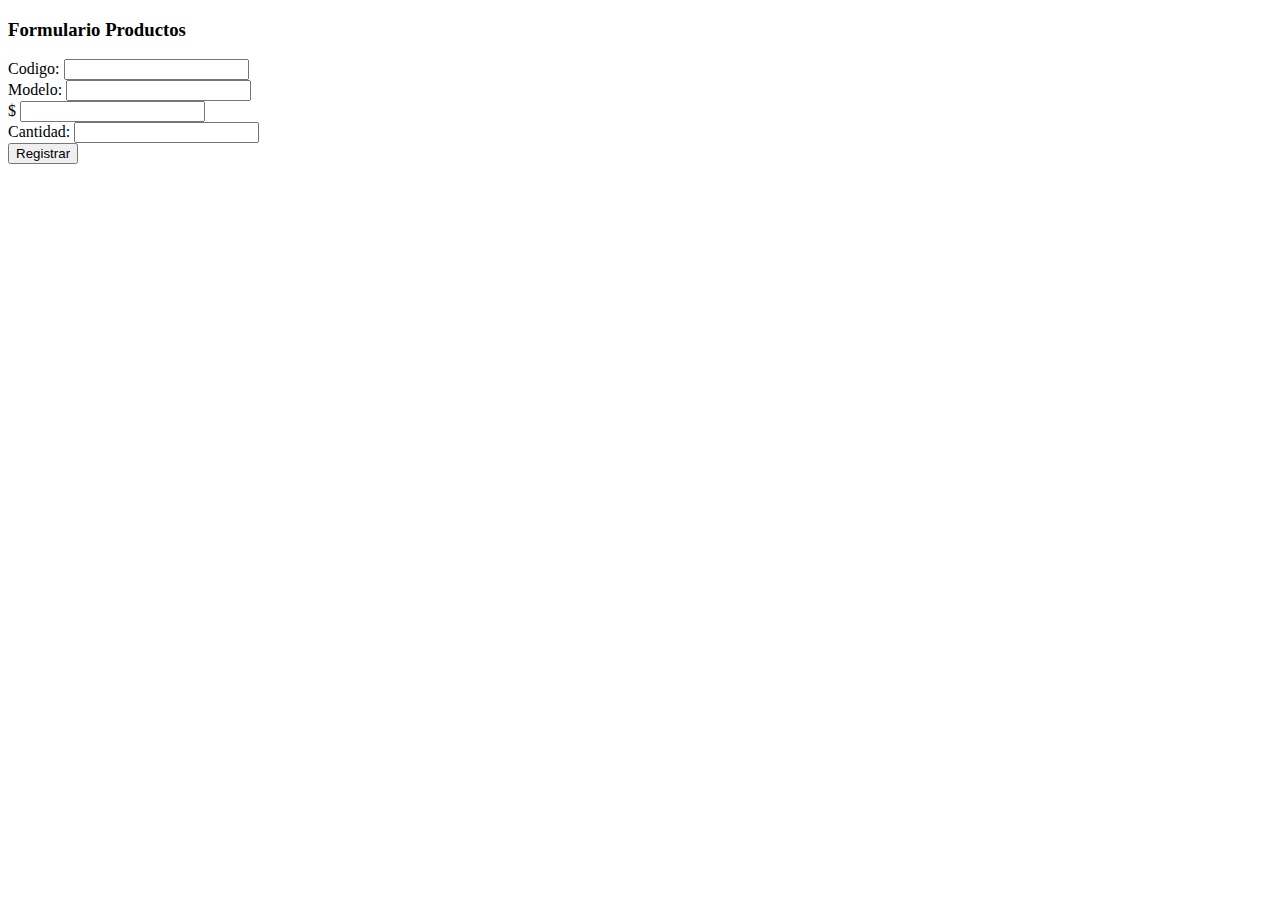
<file: Entrega-05/index.html>
<!DOCTYPE html>
<html lang="en">
  <head>
    <meta charset="UTF-8" />
    <meta http-equiv="X-UA-Compatible" content="IE=edge" />
    <meta name="viewport" content="width=device-width, initial-scale=1.0" />
    <title>Document</title>
    <link
      href="https://cdn.jsdelivr.net/npm/bootstrap@5.0.2/dist/css/bootstrap.min.css"
      rel="stylesheet"
      integrity="sha384-EVSTQN3/azprG1Anm3QDgpJLIm9Nao0Yz1ztcQTwFspd3yD65VohhpuuCOmLASjC"
      crossorigin="anonymous"
    />
  </head>
  <body>
    <div class="container p-3">
      <div class="row">
        <div class="col-md-6">
          <div id="contenedorProductos" class="row"></div>
        </div>
        <div class="col-md-6">
          <h3>Formulario Productos</h3>
          <form id="formulario">
            <div class="mb-3">
              <label class="form-label">Codigo:</label>
              <input type="text" class="form-control is-valid" id="inputId" />
            </div>
            <div class="mb-3">
              <label class="form-label">Modelo:</label>
              <input
                type="text"
                class="form-control is-valid"
                id="inputNombreProducto"
              />
            </div>

            <div class="input-group mb-3 ">
              <span class="input-group-text">$</span>
              <input
                type="number"
                class="form-control is-valid"
                id="inputPrecio"
              />
            </div>
            <div class="mb-3">
              <label class="form-label">Cantidad:</label>
              <input type="number" class="form-control is-valid" id="inputCantidad" />
            </div>

            <div class="mb-3">
              <button type="submit" class="btn btn-outline-primary">Registrar</button>
            </div>
          </form>
        </div>
      </div>
    </div>
    <script
      src="https://cdn.jsdelivr.net/npm/bootstrap@5.0.2/dist/js/bootstrap.bundle.min.js"
      integrity="sha384-MrcW6ZMFYlzcLA8Nl+NtUVF0sA7MsXsP1UyJoMp4YLEuNSfAP+JcXn/tWtIaxVXM"
      crossorigin="anonymous"
    ></script>
    <script src="index.js"></script>
  </body>
</html>
</file>
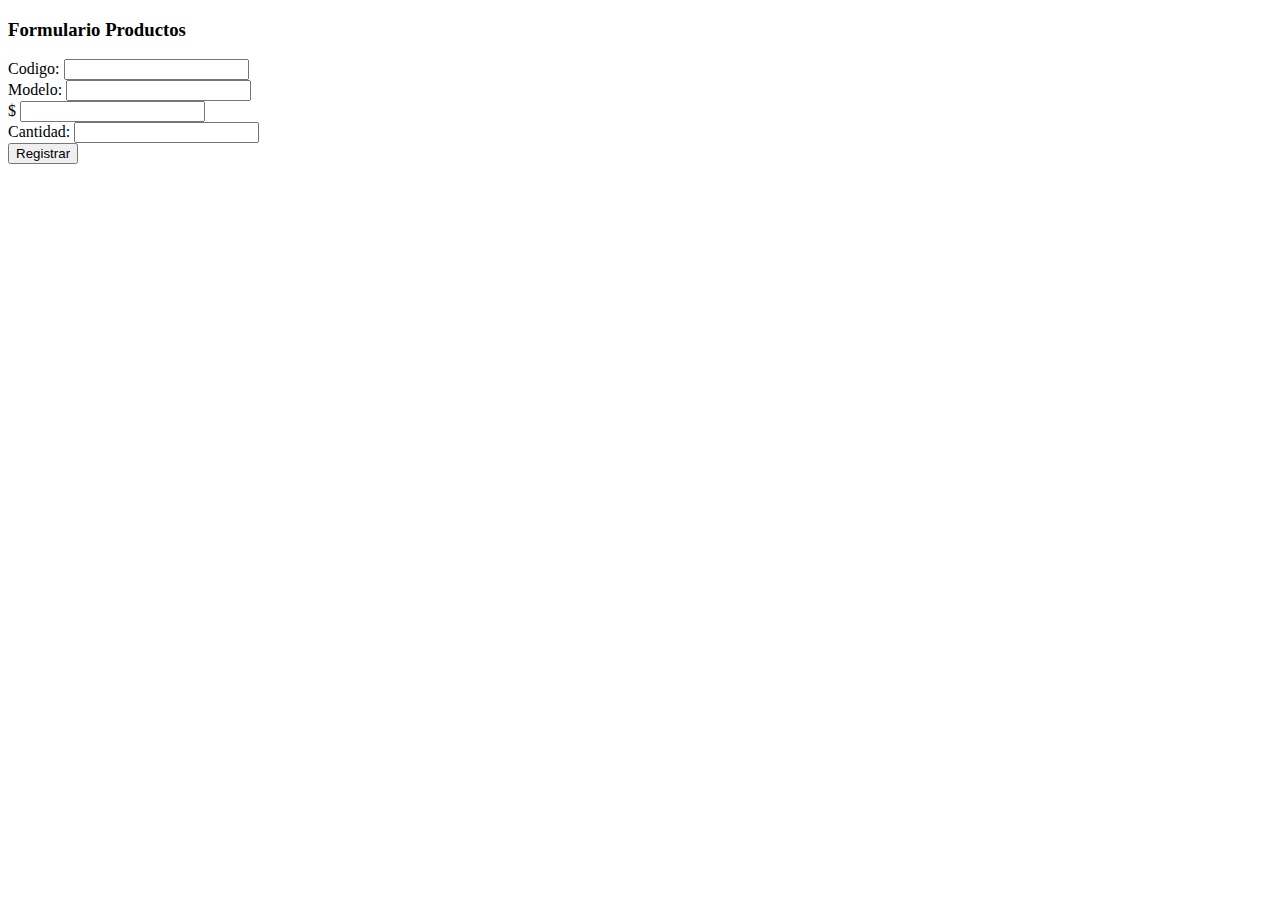
<file: Entrega-06/index.html>
<!DOCTYPE html>
<html lang="en">
  <head>
    <meta charset="UTF-8" />
    <meta http-equiv="X-UA-Compatible" content="IE=edge" />
    <meta name="viewport" content="width=device-width, initial-scale=1.0" />
    <title>Document</title>
    <link
      href="https://cdn.jsdelivr.net/npm/bootstrap@5.0.2/dist/css/bootstrap.min.css"
      rel="stylesheet"
      integrity="sha384-EVSTQN3/azprG1Anm3QDgpJLIm9Nao0Yz1ztcQTwFspd3yD65VohhpuuCOmLASjC"
      crossorigin="anonymous"
    />
  </head>
  <body>
    <div class="container p-3">
      <div class="row">
        <div class="col-md-6">
          <div id="contenedorProductos" class="row"></div>
        </div>
        <div class="col-md-6">
          <h3>Formulario Productos</h3>
          <form id="formulario">
            <div class="mb-3">
              <label class="form-label">Codigo:</label>
              <input type="text" class="form-control is-valid" id="inputId" />
            </div>
            <div class="mb-3">
              <label class="form-label">Modelo:</label>
              <input
                type="text"
                class="form-control is-valid"
                id="inputNombreProducto"
              />
            </div>

            <div class="input-group mb-3 ">
              <span class="input-group-text">$</span>
              <input
                type="number"
                class="form-control"
                id="inputPrecio"
              />
            </div>
            <div class="mb-3">
              <label class="form-label">Cantidad:</label>
              <input type="number" class="form-control is-valid" id="inputCantidad" />
            </div>

            <div class="mb-3">
              <button type="submit" class="btn btn-outline-primary">Registrar</button>
            </div>
          </form>
        </div>
      </div>
    </div>
    <script
      src="https://cdn.jsdelivr.net/npm/bootstrap@5.0.2/dist/js/bootstrap.bundle.min.js"
      integrity="sha384-MrcW6ZMFYlzcLA8Nl+NtUVF0sA7MsXsP1UyJoMp4YLEuNSfAP+JcXn/tWtIaxVXM"
      crossorigin="anonymous"
    ></script>
    <script src="index.js"></script>
  </body>
</html>
</file>
